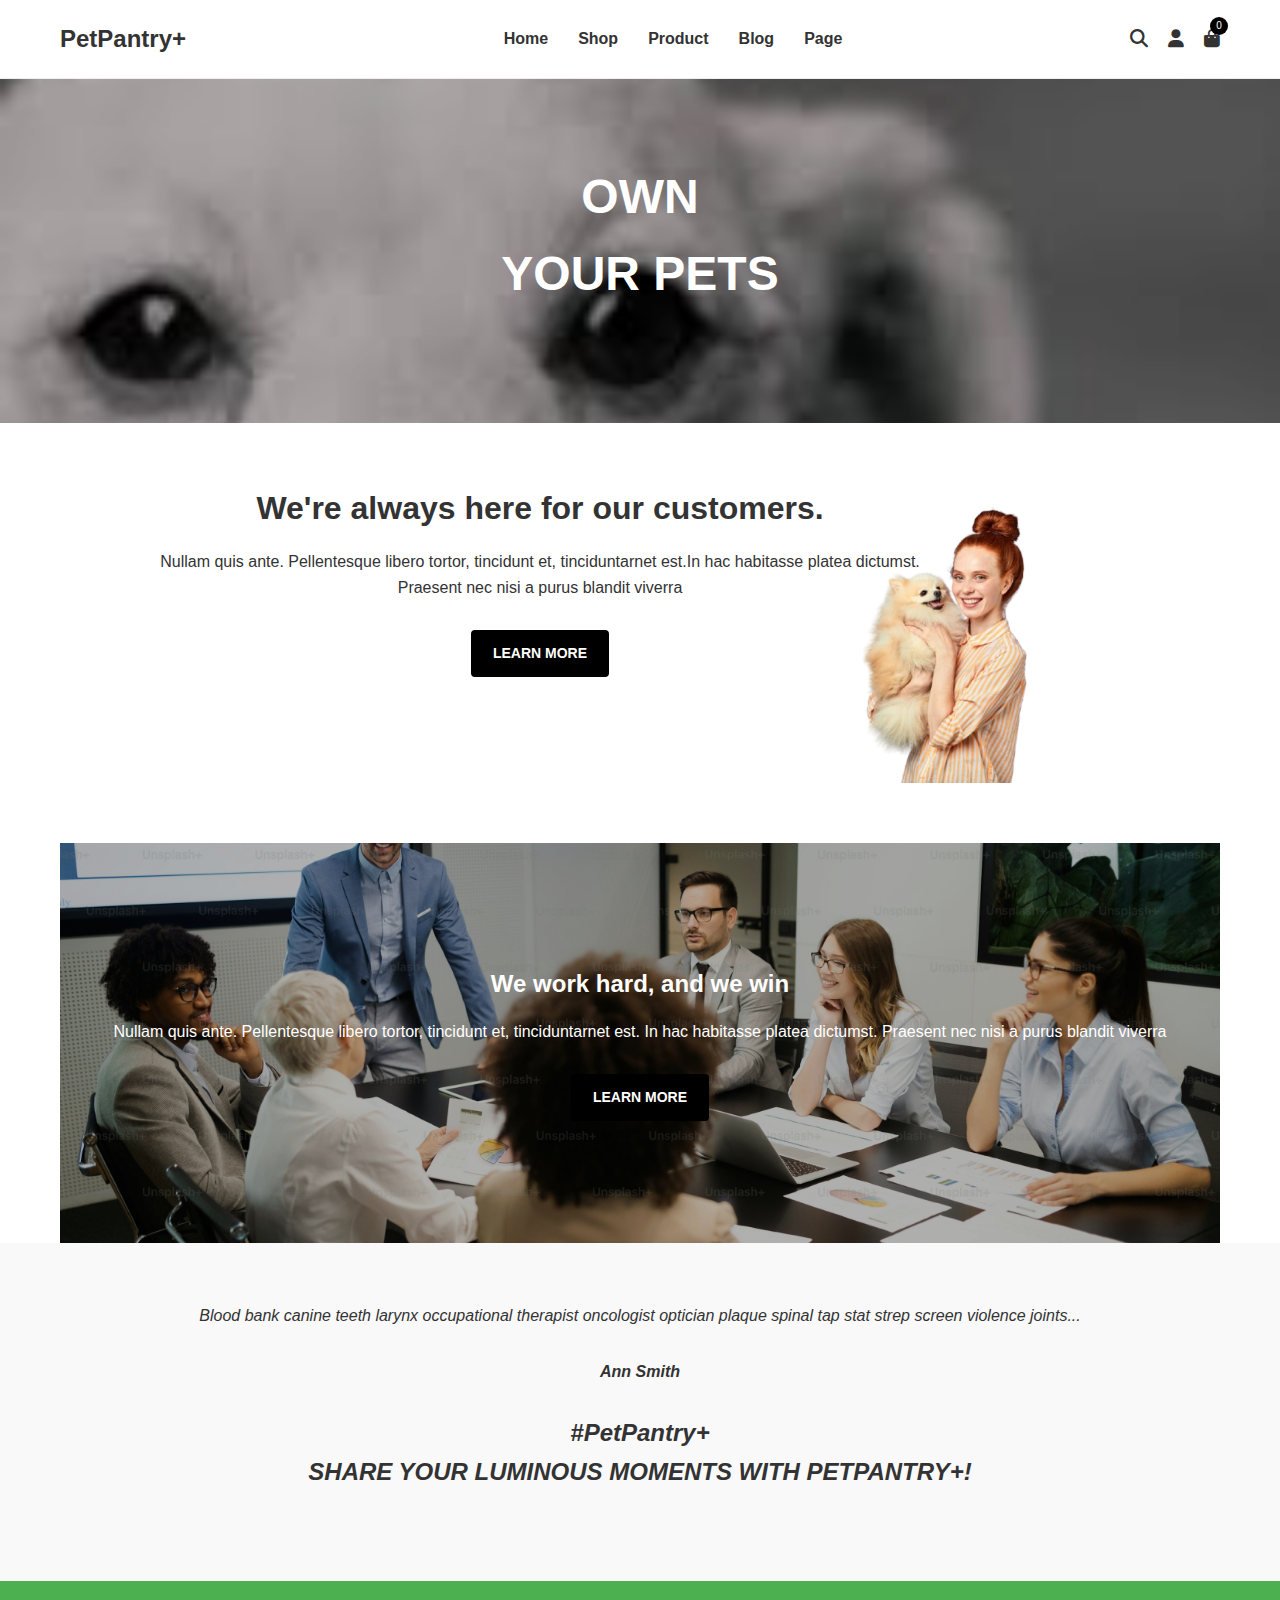
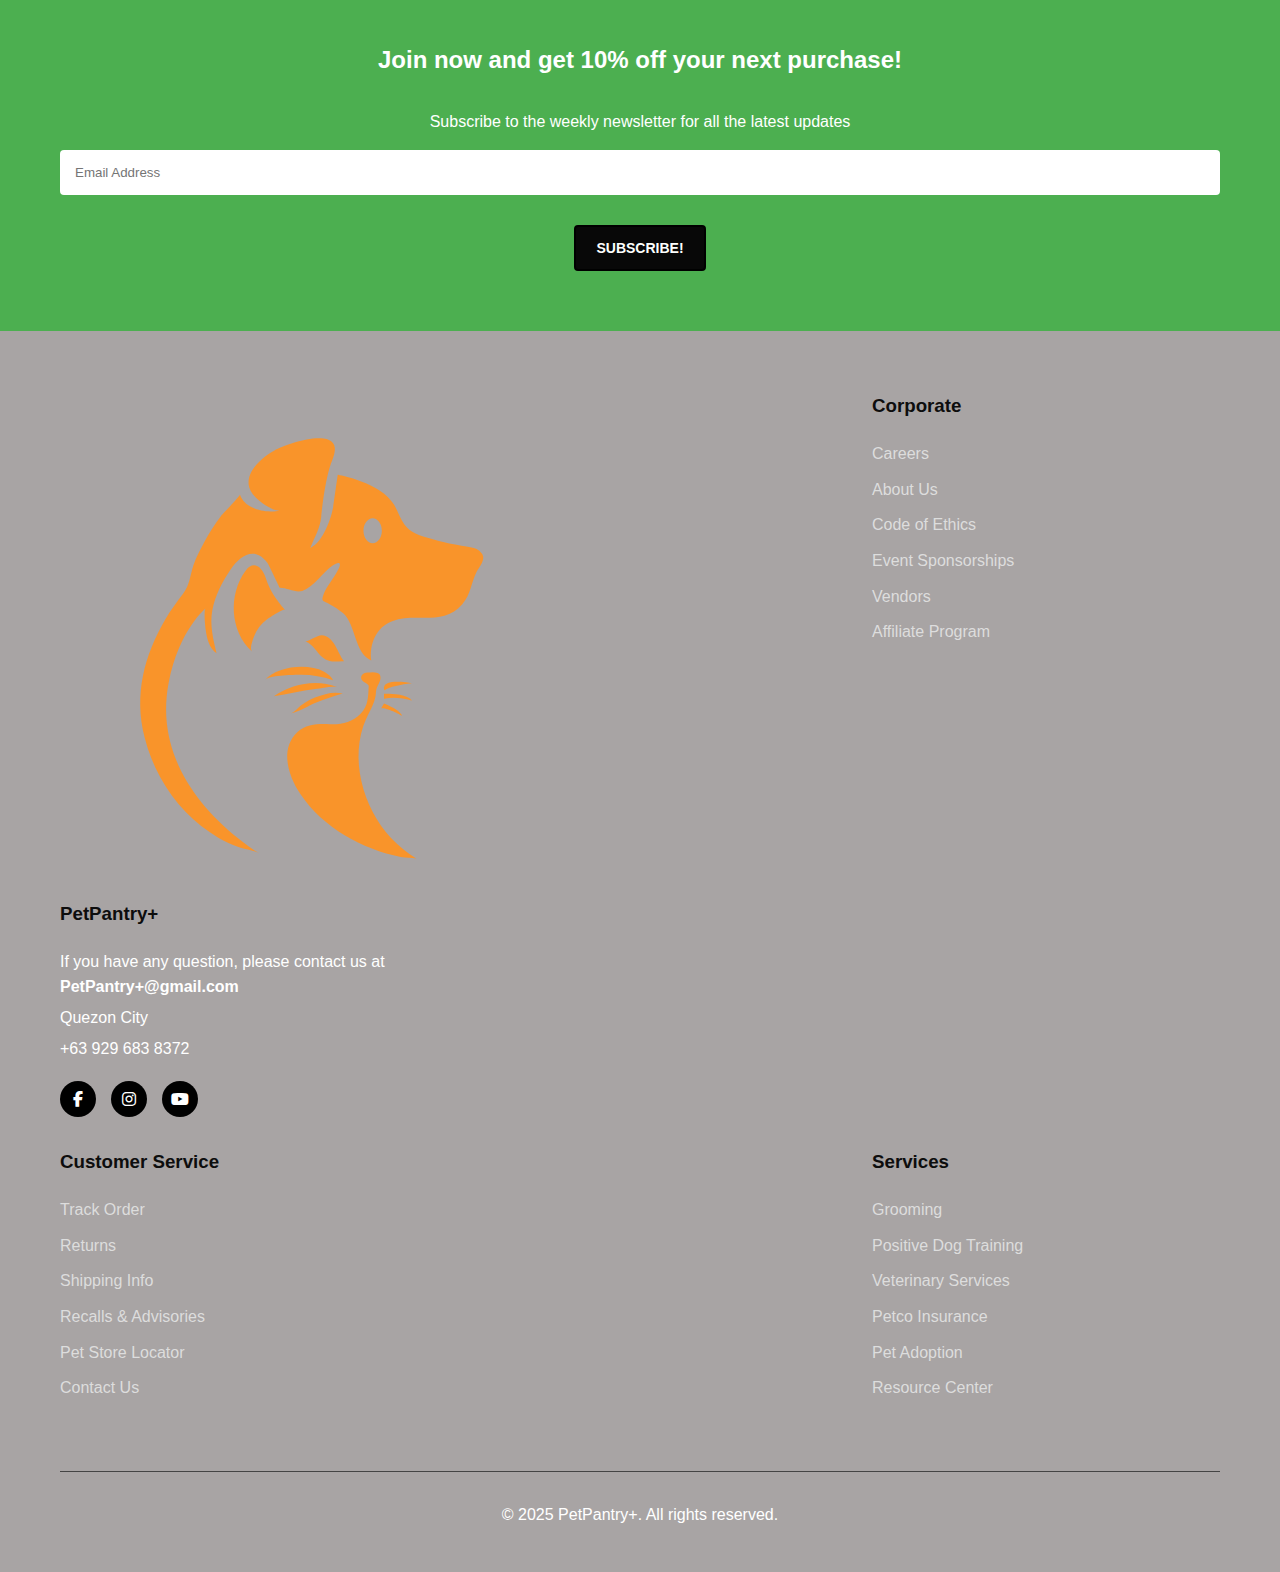
<file: FRANCISCO_PetPantry+ About Us/aboutus.html>
<!DOCTYPE html>
<html lang="en">
<head>
    <meta charset="UTF-8">
    <meta name="viewport" content="width=device-width, initial-scale=1.0">
    <title>About Us - PetPantry+</title>
    <link rel="stylesheet" href="aboutus.css">
    <link rel="stylesheet" href="https://cdnjs.cloudflare.com/ajax/libs/font-awesome/6.4.0/css/all.min.css">
</head>
<body>
    
    <!--Header/Navigation-->
    <header>
        <div class="container">
            <nav>
                <div class="logo">PetPantry+</div>
                <ul class="nav-links">
                    <li><a href="#">Home</a></li>
                    <li><a href="#">Shop</a></li>
                    <li><a href="#">Product</a></li>
                    <li><a href="#">Blog</a></li>
                    <li><a href="#">Page</a></li>
                </ul>
                <div class="nav-icons">
                    <a href="#"><i class="fas fa-search"></i></a>
                    <a href="#"><i class="fas fa-user"></i></a>
                    <div class="shopping-bag-container">
                    <a href="#"><i class="fas fa-shopping-bag"></i></a>
                    <span class="badge">0</span>
                </div>
            </nav>
        </div>
    </header>

    <!-- Hero Section -->
     <section class="hero">
        <div class="container">
            <h1>
                <span class="outline">OWN</span><br>
                <span class="solid">YOUR PETS</span>
            </h1>
        </div>
     </section>

     <!-- Features Section -->
      <section class="features">
        <div class="container">
            <div class="feature">
                <h2>We're always here for our customers.</h2>
                <p>Nullam quis ante. Pellentesque libero tortor, 
                    tincidunt et, tinciduntarnet est.In hac habitasse platea dictumst. 
                    Praesent nec nisi a purus blandit viverra </p>
                    
                    <a href="#" class="btn">Learn More</a>
            </div>
        </div>
      </section>     

        <!-- Featuring-Section-->
         <section class="featuring-section">
    <div class="container">
        <div class="featuring">
            <h2>We work hard, and we win</h2>
            <p>Nullam quis ante. Pellentesque libero tortor, tincidunt 
                et, tinciduntarnet est. In hac habitasse platea dictumst. Praesent nec nisi 
                a purus blandit viverra</p>
            <a href="#" class="btn">Learn More</a>
        </div>
    </div>
</section>
      <!-- Testimonial Section -->
       <section class="testimonial">
        <div class="container">
            <p>Blood bank canine teeth larynx occupational therapist oncologist 
                optician plaque spinal tap stat strep screen violence joints...</p>
                <p class="author">Ann Smith</p>
                <p class="social-callout">#PetPantry+<br>SHARE YOUR LUMINOUS MOMENTS
                WITH PETPANTRY+!</p>
        </div>
       </section>

       <!-- Newsletter Section -->
        <section class="newsletter">
            <div class="container">
                <h2>Join now and get 10% off your next purchase!</h2>
                <p>Subscribe to the weekly newsletter for all the latest updates</p>
                <div class="newsletter-form">
                    <input type="email" placeholder="Email Address">
                    <a href="#" class="btn">Subscribe!</a>
                </div>
            </div>
        </section>

        <!-- Footer -->
         <footer>
    <div class="container">
        <div class="footer-content">

            <!-- Brand + Contact Column -->
            <div class="footer-column footer-brand">
                <div class="footer-brand-header">
                    <img src="logo.png" alt="PetPantry+ Logo">
                    <h3>PetPantry+</h3>
                </div>
                <div class="contact-info">
                    <p>If you have any question, please contact us at <strong>PetPantry+@gmail.com</strong></p>
                    <p>Quezon City</p>
                    <p>+63 929 683 8372</p>
                    <!-- Social Media Buttons -->
                    <div class="social-media">
                        <a href="#" aria-label="Facebook"><i class="fab fa-facebook-f"></i></a>
                        <a href="#" aria-label="Instagram"><i class="fab fa-instagram"></i></a>
                        <a href="#" aria-label="YouTube"><i class="fab fa-youtube"></i></a>
                    </div>
                </div>
            </div>

            <!-- Corporate Column -->
            <div class="footer-column">
                <h3>Corporate</h3>
                <ul>
                    <li><a href="#">Careers</a></li>
                    <li><a href="#">About Us</a></li>
                    <li><a href="#">Code of Ethics</a></li>
                    <li><a href="#">Event Sponsorships</a></li>
                    <li><a href="#">Vendors</a></li>
                    <li><a href="#">Affiliate Program</a></li>
                </ul>
            </div>

            <!-- Customer Service Column -->
            <div class="footer-column">
                <h3>Customer Service</h3>
                <ul>
                    <li><a href="#">Track Order</a></li>
                    <li><a href="#">Returns</a></li>
                    <li><a href="#">Shipping Info</a></li>
                    <li><a href="#">Recalls & Advisories</a></li>
                    <li><a href="#">Pet Store Locator</a></li>
                    <li><a href="#">Contact Us</a></li>
                </ul>
            </div>

            <!-- Services Column -->
            <div class="footer-column">
                <h3>Services</h3>
                <ul>
                    <li><a href="#">Grooming</a></li>
                    <li><a href="#">Positive Dog Training</a></li>
                    <li><a href="#">Veterinary Services</a></li>
                    <li><a href="#">Petco Insurance</a></li>
                    <li><a href="#">Pet Adoption</a></li>
                    <li><a href="#">Resource Center</a></li>
                </ul>
            </div>

        </div>

        <!-- Bottom Copyright -->
        <div class="footer-bottom">
            <p>&copy; 2025 PetPantry+. All rights reserved.</p>
        </div>
    </div>
</footer>
</body>
</html>
</file>
<file: FRANCISCO_PetPantry+ About Us/aboutus.css>
/* Global Styles */
* {
    margin: 0;
    padding: 0;
    box-sizing: border-box;
    font-family: 'Arial', sans-serif;
}

body {
    line-height: 1.6;
    color: #333;
}

.container {
    max-width: 1200px;
    margin: 0 auto;
    padding: 0 20px;
}

hr {
    border: 0;
    height: 1px;
    background-color: #ddd;
    margin: 20px 0;
}

h1, h2, h3 {
    margin-bottom: 15px;
}

p {
    margin-bottom: 15px;
}

a {
    text-decoration: none;
    color: #333;
}

.btn {
    display: inline-block;
    padding: 10px 20px;
    background-color: #000000;
    color: white;
    border-radius: 4px;
    text-transform: uppercase;
    font-weight: bold;
    font-size: 14px;
    margin-top: 15px;
    transition: all 0.3s ease;
    cursor: pointer;
    border: 2px solid #000000;
}

.btn:hover {
    background-color: #333333;
    color: white;
    transform: translateY(-2px);
    box-shadow: 0 4px 8px rgba(0, 0, 0, 0.1);
}

.btn:active {
    transform: translateY(0);
    box-shadow: 0 2px 4px rgba(0, 0, 0, 0.1);
}

.btn:focus {
    outline: none;
    box-shadow: 0 0 0 3px rgba(0, 0, 0, 0.2);
}

/* Header Styles */
header {
    padding: 20px 0;
    border-bottom: 1px solid #eee;
}

nav {
    display: flex;
    justify-content: space-between;
    align-items: center;
}

.logo {
    font-size: 24px;
    font-weight: bold;
}

.nav-links {
    display: flex;
    list-style: none;
}

.nav-links li {
    margin-left: 30px;
}

.nav-links a {
    font-weight: bold;
}

/* Hero Section */
.hero {
    text-align: center;
    padding: 80px 0;
    background-image: url(dog.jpg);
    background-repeat: no-repeat;
    background-size: cover;
    background-attachment: fixed;
    color: white;
    position: relative;
}

.hero::before {
    content: '';
    position: absolute;
    top: 0;
    left: 0;
    right: 0;
    bottom: 0;
    background-color: rgba(0, 0, 0, 0.3);
    z-index: 0;
}

.hero .container {
    position: relative;
    z-index: 1;
}

.hero h1 {
    font-size: 48px;
    margin-bottom: 30px;
}

/* Features Section */
.features {
    display: flex;
    justify-content: space-between;
    padding: 60px 0;
}

.feature {
    flex: 0 0 48%;
    text-align: center;
    background-image: url(girlwdogwhitebg.png);
    background-repeat: no-repeat;
    background-position: right center;
    background-size: contain;
    padding-right: 200px;
    position: relative;
    min-height: 300px;
}

.feature h2,
.feature p,
.feature .btn {
    max-width: calc(100% - 200px);
    margin-left: auto;
    margin-right: auto;
}

.feature h2 {
    font-size: 32px;
}

.featuring {
    flex: 0 0 48%;
    text-align: center;
    background-image: url(meeting.jpg);
    background-repeat: no-repeat;
    background-size: cover;
    background-position: center;
    position: relative;
    min-height: 400px;
    color: white;
    display: flex;
    flex-direction: column;
    justify-content: center;
    align-items: center;
    padding: 2rem;
}

.featuring::before {
    content: '';
    position: absolute;
    top: 0;
    left: 0;
    right: 0;
    bottom: 0;
    background: rgba(0, 0, 0, 0.3);
    z-index: 0;
}

.featuring > * {
    position: relative;
    z-index: 1;
}

/* Testimonial Section */
.testimonial {
    background-color: #f9f9f9;
    padding: 60px 0;
    text-align: center;
}

.testimonial p {
    font-style: italic;
    margin-bottom: 30px;
}

.testimonial .author {
    font-weight: bold;
}

.social-callout {
    margin-top: 30px;
    font-size: 24px;
    font-weight: bold;
}

/* Newsletter Section */
.newsletter {
    background-color: #4CAF50;
    color: white;
    padding: 60px 0;
    text-align: center;
}

.newsletter h2 {
    margin-bottom: 30px;
}

.newletter-form {
    max-width: 500px;
    margin: 0 auto;
}

.newsletter-form input {
    width: 100%;
    padding: 15px;
    border: none;
    border-radius: 4px;
    margin-bottom: 15px;
}

.newsletter-form .btn {
    background-color: rgb(8, 8, 8);
    color: #fdfffd;
}

/* Footer */
footer {
    background-color: #a8a4a4;
    color: white;
    padding: 60px 0 30px;
}

.footer-content {
    display: flex;
    flex-wrap: wrap;
    justify-content: space-between;
}

.footer-column {
    flex: 0 0 30%;
    margin-bottom: 30px;
}

.footer-column h3 {
    color: #0d0d0d;
    margin-bottom: 20px;
}

.footer-column ul {
    list-style: none;
}

.footer-column li {
    margin-bottom: 10px;
}

.footer-column a {
    color: #ddd;
}

.footer-bottom {
    text-align: center;
    padding-top: 30px;
    border-top: 1px solid #444;
    margin-top: 30px;
}

.contact-info {
    margin-top: 20px;
}

.contact-info p {
    margin-bottom: 5px;
}

/* Responsive Adjustments */
@media (max-width: 768px) {
    .features {
        flex-direction: column;
    }

    .feature {
        flex: 0 0 100%;
        margin-bottom: 40px;
    }

    .footer-column {
        flex: 0 0 100%;
    }

    .nav-links {
        display: none;
    }
}

/* Navigation Icons */
.nav-icons {
    display: flex;
    gap: 20px;
}

.nav-icons a {
    color: #333;
    font-size: 18px;
    transition: color 0.3s;
}

.nav-icons a:hover {
    color: #edbe12;
}

/* Shopping Bag with Counter */
.shopping-bag-container {
    position: relative;
}

.badge {
    position: absolute;
    top: -8px;
    right: -8px;
    background-color: #010101;
    color: white;
    border-radius: 50%;
    width: 18px;
    height: 18px;
    font-size: 10px;
    display: flex;
    align-items: center;
    justify-content: center;
}

/* Social Media Styles */
.social-media {
    display: flex;
    gap: 15px;
    margin-top: 20px;
}

.social-media a {
    display: flex;
    align-items: center;
    justify-content: center;
    width: 36px;
    height: 36px;
    border-radius: 50%;
    background-color: #000000;
    color: white;
    transition: all 0.3s ease;
}

.social-media a:hover {
    background-color: #e9bb14;
    transform: translateY(-3px);
}

/* Responsive Adjustment */
@media (max-width: 768px) {
    .social-media {
        justify-content: center;
    }
}
</file>
